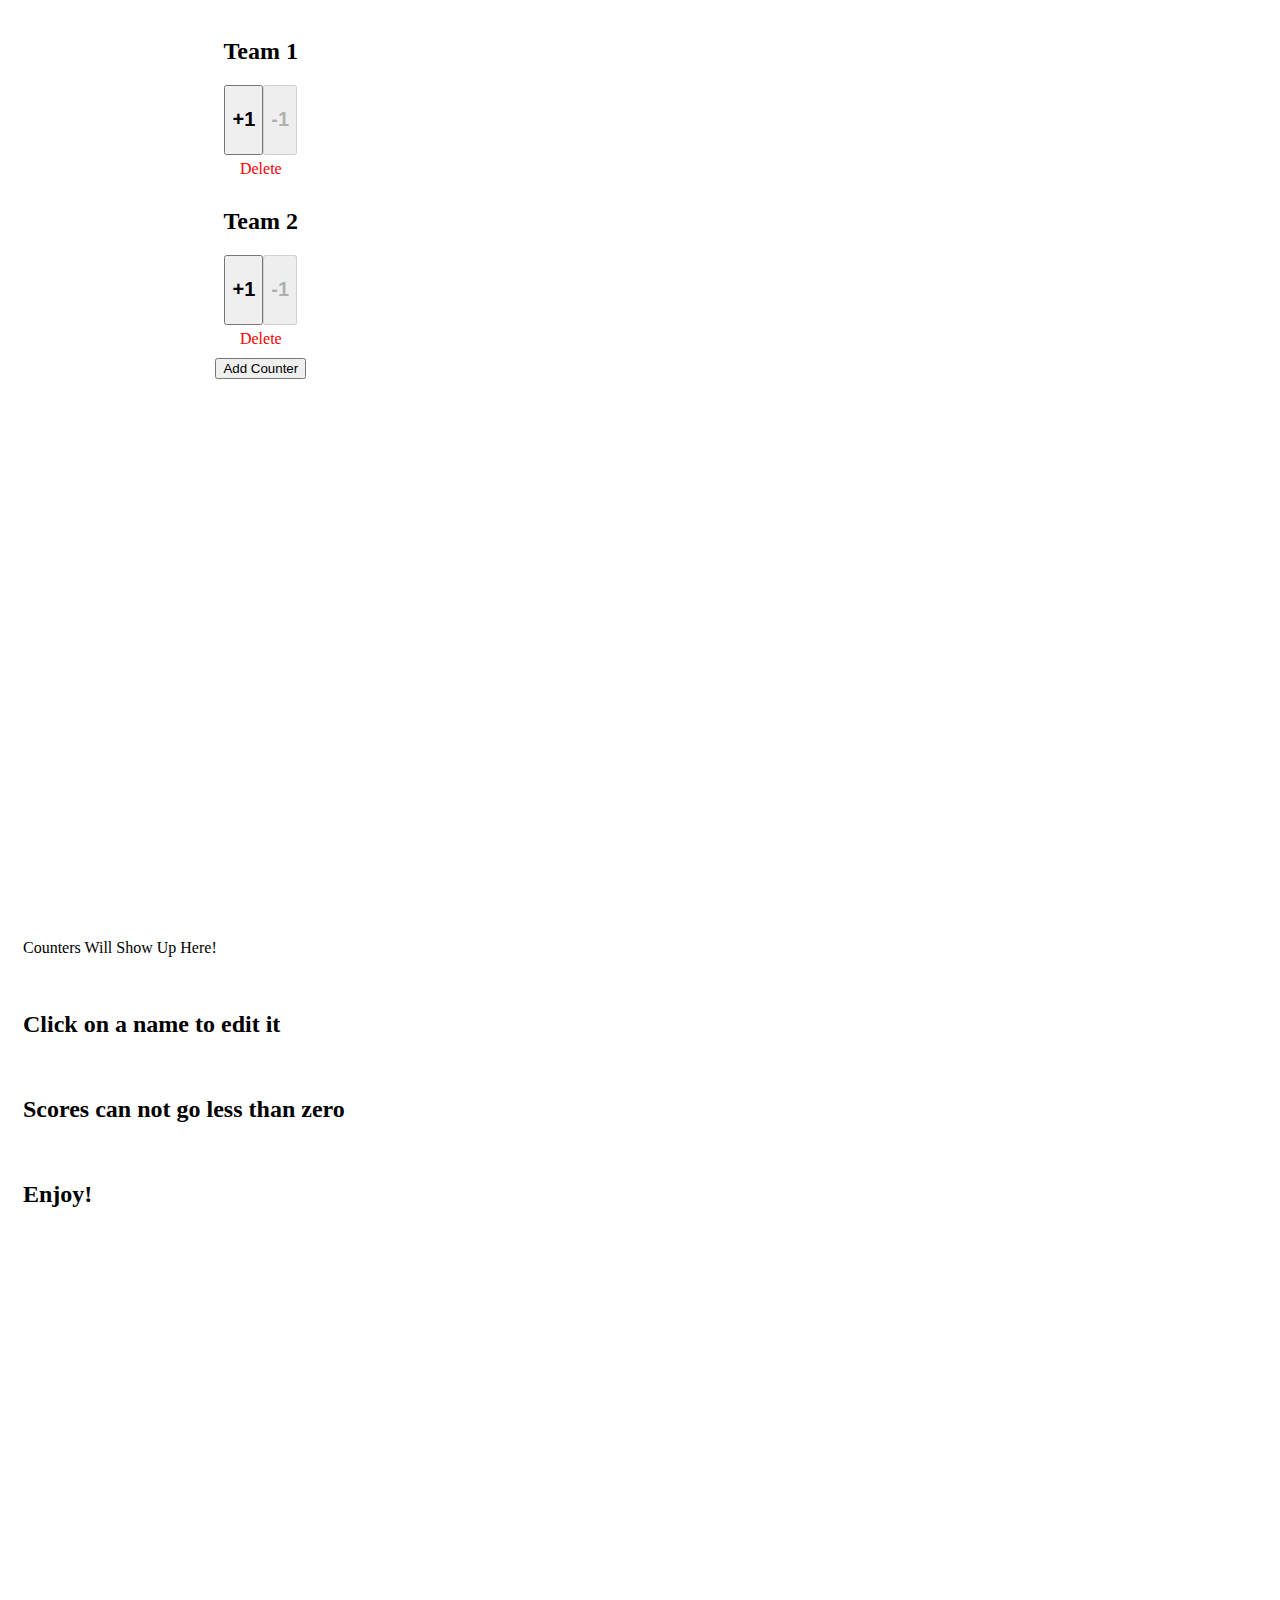
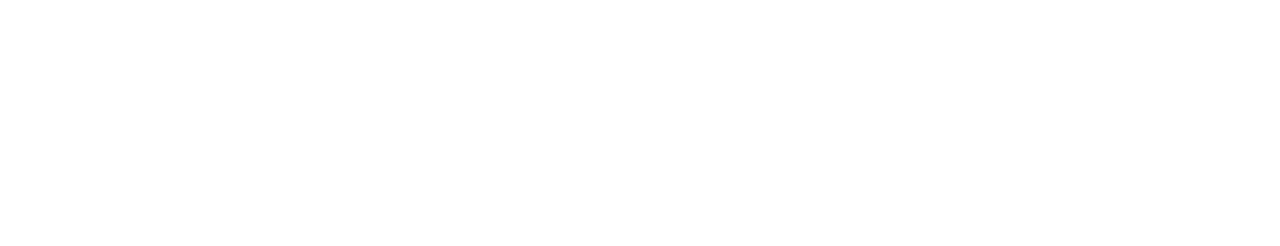
<file: index.html>
<!DOCTYPE html>
<html lang="en">
  <head>
    <meta charset="UTF-8" />
    <meta name="viewport" content="width=device-width, initial-scale=1.0, maximum-scale=1.0, user-scalable=0"> 

    <meta http-equiv="X-UA-Compatible" content="ie=edge" />
    <title>Document</title>
    <link rel="stylesheet" href="style.css" />
    <link
      rel="stylesheet"
      href="https://stackpath.bootstrapcdn.com/bootstrap/4.5.0/css/bootstrap.min.css"
      integrity="sha384-9aIt2nRpC12Uk9gS9baDl411NQApFmC26EwAOH8WgZl5MYYxFfc+NcPb1dKGj7Sk"
      crossorigin="anonymous"
    />
  </head>
  <body>
    <div class="app-container" id="app">
      <div class="control-container">
        <div class="control-container-points" id="points"></div>
        <div id="add-counter-here"></div>
      </div>
      <div class="scores-container" id="scores"> </div>
    </div>
    <script
      src="https://code.jquery.com/jquery-3.5.1.slim.min.js"
      integrity="sha384-DfXdz2htPH0lsSSs5nCTpuj/zy4C+OGpamoFVy38MVBnE+IbbVYUew+OrCXaRkfj"
      crossorigin="anonymous"
    ></script>
    <script
      src="https://cdn.jsdelivr.net/npm/popper.js@1.16.0/dist/umd/popper.min.js"
      integrity="sha384-Q6E9RHvbIyZFJoft+2mJbHaEWldlvI9IOYy5n3zV9zzTtmI3UksdQRVvoxMfooAo"
      crossorigin="anonymous"
    ></script>
    <script
      src="https://stackpath.bootstrapcdn.com/bootstrap/4.5.0/js/bootstrap.min.js"
      integrity="sha384-OgVRvuATP1z7JjHLkuOU7Xw704+h835Lr+6QL9UvYjZE3Ipu6Tp75j7Bh/kR0JKI"
      crossorigin="anonymous"
    ></script>

    <script src="scripts.js"></script>
  </body>
</html>
</file>
<file: style.css>
.app-container {
  /* margin: 10px; */
  display: flex;
  flex-wrap: wrap;
}

.control-container {
  width: 40%;
  display: flex;
  flex-direction: column;
  height: 100vh;
  overflow-x: scroll;
}

.control-container-points {
  width: 100%;
}

.add-counter-container {
  display: flex;
  justify-content: center;
  /* position: -webkit-sticky; */
  /* height: 190px; */
}

.scores-container {
  padding: 15px;
  width: 60%;
  display: flex;
  flex-wrap: wrap;
  height: 100vh;
  overflow-x: auto;
}

.counter-container {
  /* Add shadows to create the "card" effect */
  box-shadow: 0 4px 8px 0 rgba(0, 0, 0, 0.2);
  transition: 0.3s;
  width: 300px;
  margin: 10px;
  min-height: 150px;
  max-height: 350px;
}
.counter-container:hover {
  box-shadow: 0 8px 16px 0 rgba(0, 0, 0, 0.2);
}

.counter-name {
  background-color: rgb(212, 211, 211);
  height: 50px;
  font-size: 2rem;
  text-align: center;
  overflow-y: auto;
}

.counter-value {
  font-size: 8rem;
  text-align: center;
}

#add-counter:hover {
  background-color: #6c757c;
}

.buttons-container {
  display: flex;
  justify-content: center;
  height: 70px;
}

.buttons-container button {
  height: 70px;
}

@media only screen and (max-width: 740px) {
  .control-container {
    position: -webkit-sticky;
    position: sticky;
    background-color: white;
    top: 0px;
    width: 100%;
    display: flex;
    height: auto;
    flex-direction: row;
    overflow-x: hidden;
  }

  .buttons-container {
    display: flex;
    justify-content: center;
  }

  .buttons-container button {
    height: 70px;
  }

  .control-container-points {
    overflow-y: scroll;
    width: 75%;
    display: flex;
    height: 185px;
    flex-direction: row;
  }

  .scores-container {
    width: 100%;
    height: auto;
  }

  .counter-container {
    width: 100%;
    min-height: 150px;
  }

  .person {
    height: 150px;
    width: 300px;
  }
  .title {
    height: 75px;
    overflow-x: scroll;
  }

  .add-counter-container {
    display: flex;
    justify-content: center;
    /* position: -webkit-sticky; */
    position: fixed;
    height: 190px;
    width: 25%;
    right: 0px;
    top: 0px;
  }

  #add-counter {
    width: 95px;
    height: 100%;
    background-color: white;
  }
}

.validate {
  color: red;
  font-size: 1em;
}

#rules {
  z-index: 3;
  position: -webkit-sticky;

  position: sticky;
}

.title {
  text-align: center;
  width: 100%;
  overflow-y: scroll;
}

.delete-container {
  text-align: center;
  margin-top: 5px;
}

.delete-button {
  color: red;
}

.delete-button:hover {
  color: rgb(138, 0, 0);
  cursor: pointer;
}

.person {
  display: flex;
  flex-direction: column;
  margin: 10px;
}
</file>
